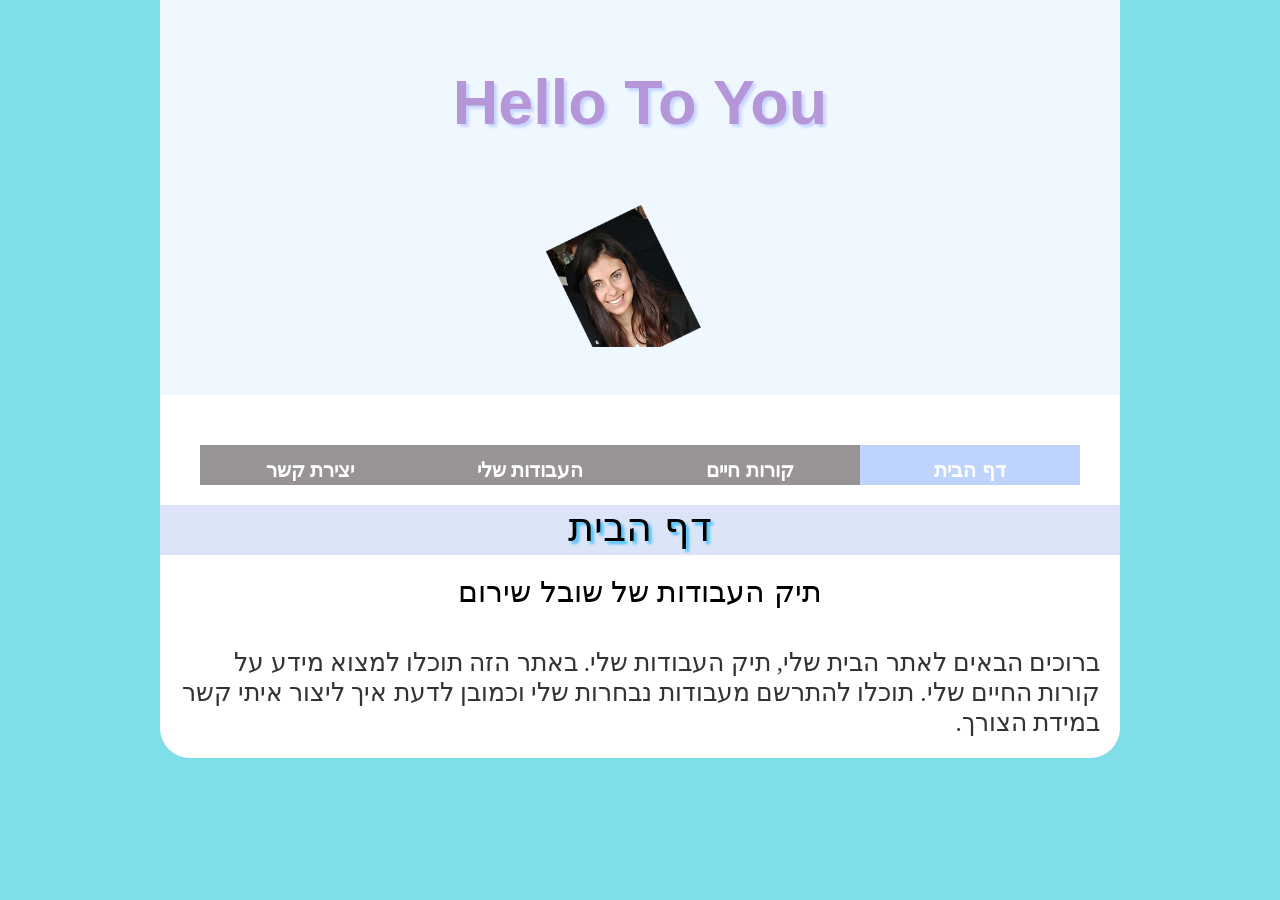
<file: Protfolio_ShovalShirom/index.html>
﻿<!doctype html>
<html lang="">
<head>
    <meta charset="utf-8" />
    <title></title>
    <meta name="description" content="הסבר קצת על האתר תיק העבודות שלי" />
    <meta name="keywords" content="תיק עבודות , שובל שירום, של" />
    <meta name="author" content="שובל שירום" />
    <meta name="viewport" content="width=device-width, initial-scale=1.0, user-scalable=yes">

    <!-- CSS -->
    <link href="styles/reset.css" rel="stylesheet" />
    <link href="//netdna.bootstrapcdn.com/bootstrap/3.3.7/css/bootstrap.min.css" rel="stylesheet">
    <link href="styles/myStyle.css" rel="stylesheet" />


    <!-- Scripts -->
    <script src="jScripts/jquery-1.12.0.min.js"></script>

</head>
<body >

    <div id="container">
        <article>
            <header>

                <div id="background" class="jumbotron">
                    <h1 id="hello">Hello To You</h1>
                    <div id="shovali"> </div>


                </div>
                <nav id="nav1">
                    <ul>

                        <li> <a class="current" href="index.html"> דף הבית </a> </li>
                        <li> <a href="resume.html">קורות חיים  </a> </li>
                        <li>
                            <a href="my works.html">העבודות שלי </a>

                            <ul>
                                <li> <a href="Nohar.html"> תקשורת חזותית </a> </li>
                                <li> <a href="Oren.html"> אירגון וייצוג ידע </a> </li>
                                <li> <a href="Rotem.html"> גרפיקה ממוחשבת </a> </li>
                            </ul>
                        </li>
                        <li> <a href="contact.html">יצירת קשר </a> </li>
                    </ul>
                </nav>





                <h1 id="tikshoret1"> דף הבית</h1>
                <h2 id="tikshoret2">תיק העבודות של שובל שירום </h2>




                <p id="design1">
                    ברוכים הבאים לאתר הבית שלי, תיק העבודות שלי.


                    באתר הזה תוכלו למצוא מידע
                    על קורות החיים שלי.

                    תוכלו להתרשם מעבודות נבחרות שלי
                    וכמובן לדעת איך ליצור איתי קשר במידת הצורך.
                </p>

            </header>


          



              
            






             





</article>
    </div>

</body>
</html>
</file>
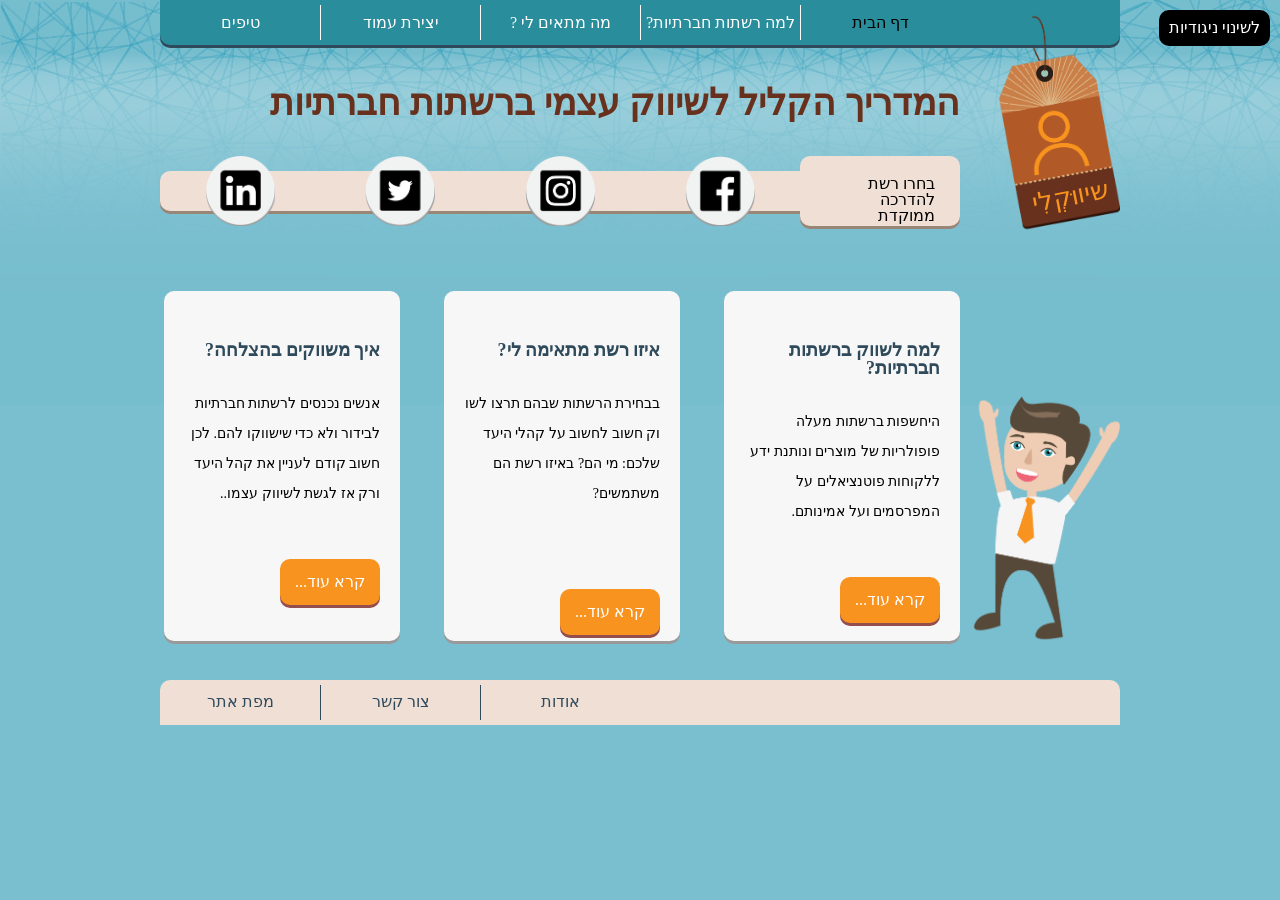
<file: Shivukli/index.html>
﻿<!doctype html>
<html lang="he">
<head>
    <meta charset="utf-8" />
    <title>שיווקלי -דף בית </title>
    <meta name="description" content="אתר שמדריך בקלילות על שיווק עצמי ברשתות חברתיות" />
    <meta name="keywords" content="רשתות חברתיות, שיווק עצמי, שיווק ללא עלות, social media marketing, שיווק ברשתות למתחילים," />
    <meta name="author" content="שובל שירום, מורן נהור, תמרה ראובני" />
    <meta name="viewport" content="width=device-width, initial-scale=1.0, user-scalable=yes">
    <link rel="icon" href="Images/favicon.jpg">
    <!-- CSS -->
    <link href="styles/reset.css" rel="stylesheet" />
    <link href="styles/myStyle.css" rel="stylesheet" />
    <!-- Scripts -->
    <script src="jScripts/jquery-1.12.0.min.js"></script>
    <script src="jScripts/JavaScript.js"></script>

    </head>
<body onload="tab_nav(), accessible()">
    <div id="changeContrastButton" class="clickable">לשינוי ניגודיות</div>
            <a href="#box1" id="tabbutton" class="sr-only sr-only-focusable">דלגו לתוכן העמוד</a>
        <div id="container">
            <header>
             <div id="mynav">
             <nav id="nav1">
                    <ul>
                        <li> <a href="index.html" class="here"> דף הבית</a> </li>
                        <li> <a href="why social media.html"> למה רשתות חברתיות?</a></li>
                        <li> <a href="which media suits me.html"> מה מתאים לי ?</a> </li>
                        <li>
                            <a href="#" id="createpage"> יצירת עמוד</a>
                            <ul>
                                <li> <a id="dropdownfb" href="create fb page.html"> יצירת עמוד בפייסבוק</a> </li>
                                <li> <a href="#"> יצירת עמוד באינסטגרם</a> </li>
                                <li> <a href="#"> יצירת עמוד בטוויטר</a> </li>
                                <li> <a href="#"> יצירת עמוד בלינקדין</a> </li>
                        </ul>
                        </li>
                        <li> <a href="tips.html" id="tips"> טיפים</a> </li>
                    </ul>
                    <div id="add"> </div>
                </nav>
            <div id="logo">
                <a id="logo"href="index.html">שיווּקְלִי</a>
            </div>
            </div>
             <h1 id="tagline"> המדריך הקליל לשיווק עצמי ברשתות חברתיות</h1>
            <div id="social">
                <div id="choose">
                    בחרו רשת <br />
                    להדרכה ממוקדת
                </div>
                <nav id="navsocial">
                    <ul>
                        <li> <a href="Facebook overview.html" id="fac" alt="להדרכה מקוצרת על פייסבוק"></a></li>
                        <li> <a href="#" id="ins" alt="להדרכה מקוצרת על אינסטגראם"></a></li>
                        <li> <a href="#" id="twi" alt="להדרכה מקוצרת על טוויטר"></a></li>
                        <li> <a href="#" id="lin" alt="להדרכה מקוצרת על לינקדאין"></a></li>
                    </ul>
                </nav>
            </div>
            
        </header>
        <section>
            <div class="box" id="box1">
                <h2>למה לשווק ברשתות חברתיות?</h2>
                <p>
                    היחשפות ברשתות מעלה פופולריות של מוצרים ונותנת ידע ללקוחות פוטנציאלים  על המפרסמים ועל אמינותם.
                </p>
               <a class="readmore" href="why social media.html" alt="קרא עוד על למה כדיא לשווק ברשתות חברתיות">קרא עוד...</a>
            </div>
            <div class="box" id="box2">
                <h2>איזו רשת מתאימה לי?</h2>
                <p>
                    בבחירת הרשתות שבהם תרצו לשו
                    וק חשוב לחשוב על קהלי היעד שלכם:
                    מי הם? באיזו רשת הם משתמשים?
                </p>
                <a class="readmore" href="which media suits me.html" alt="קרא עוד על בחירת רשת מתאימה.">קרא עוד...</a> 
            </div>
            <div class="box" id="box3">
                <h2>איך משווקים בהצלחה?</h2>
                <p>
                    אנשים נכנסים לרשתות חברתיות לבידור ולא כדי שישווקו להם. לכן חשוב קודם לעניין את קהל היעד ורק אז לגשת לשיווק עצמו..  
                </p>
                <a class="readmore" href="#" alt="קרא עוד על טיפים לעיצוב ושיווק מוצלחים.">קרא עוד...</a> 
            </div>
        </section>
        <section class="man"></section>
        <footer>
            <nav id="footnav">
                <ul>
                    <li> <a href="about.html"> אודות</a> </li>
                    <li> <a href="contactUs.html">צור קשר </a> </li>
                    <li> <a href="site map.html" id="map"> מפת אתר</a> </li>
                </ul>
            </nav>
        </footer>
    </div>
</body>
</html>
</file>
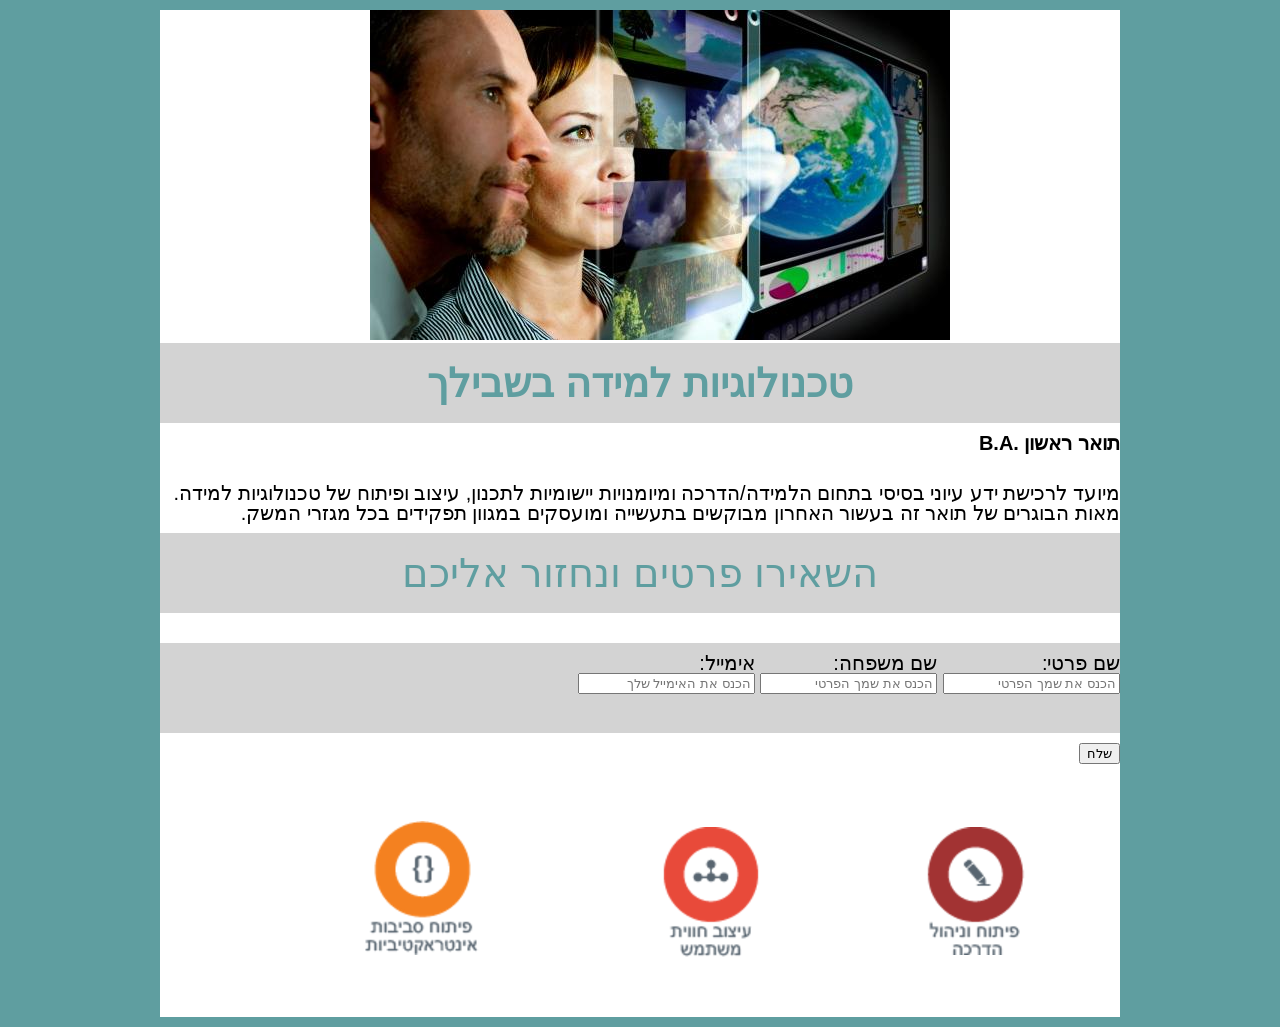
<file: Task4_ShovalShirom/index.html>
﻿<!doctype html>
<html lang="">
<head>
    <meta charset="utf-8" />
    <title></title>
    <meta name="description" content="" />
    <meta name="keywords" content="" />
    <meta name="author" content="" />
    <meta name="viewport" content="width=device-width, initial-scale=1.0, user-scalable=yes">

    <!-- CSS -->
    <link href="styles/reset.css" rel="stylesheet" />
    <link href="styles/myStyle.css" rel="stylesheet" />


    <!-- Scripts -->
    <script src="jScripts/jquery-1.12.0.min.js"></script>
    <script src="https://webdevelopmentcourse.github.io/contactUs/WebDevelopmentCourse/jScripts/contactUs.js" type="text/javascript"></script>
</head>
<body>
    <div id="container">
        <article>
            <header>

                <a href=http://www.hit.ac.il/telem/overview target="_blank" />
                <img src="image/המעבדה לחקר טכנולוגיות ידע.jpg" id="ofir" /></a>

                <h1 id="header1"> טכנולוגיות למידה בשבילך</h1>

                <p>    <div id="bold"> תואר ראשון .B.A </div> </p>
                <p id="adventages">
                    מיועד לרכישת ידע עיוני בסיסי בתחום הלמידה/הדרכה ומיומנויות יישומיות לתכנון, עיצוב ופיתוח של טכנולוגיות למידה.

                    מאות הבוגרים של תואר זה בעשור האחרון מבוקשים בתעשייה ומועסקים במגוון תפקידים בכל מגזרי המשק.
             
            </header>

            <div id="header1"> השאירו פרטים ונחזור אליכם </div> 

            <section>

                <form id="first1">
                    <input type="hidden" id="myEmail" name="name" value="shovalsh277@gmail.com">

                    <label for="FirstName" class="FIRST">
                        שם פרטי:
                        <input type="text" id="FirstName" placeholder="הכנס את שמך הפרטי" />
                    </label>

                    <label for="LastName" class="FIRST">
                        שם משפחה:
                        <input type="text" id="LastName" placeholder="הכנס את שמך הפרטי" />
                    </label>

                    <label for="myemail" class="FIRST">
                        אימייל:
                        <br />
                        <input type="text" id="myemail" placeholder="הכנס את האימייל שלך" />
                    </label>
                </form>


                <input type="submit" value="שלח">

                <div id="feedback"></div>
            </section>
                                        
                           
            <section>
                <a href="http://www.hit.ac.il/telem/B.A/curriculum/dev-and-mgmt-training" target="_blank"  /> 
                <img src="image/הדרכה.PNG" class="phototelem" /></a>

                <a href="http://www.hit.ac.il/telem/B.A/curriculum/user-experience-design" target="_blank" /> 
                <img src="image/עיצוב.PNG" class="phototelem" /></a>

                <a href="http://www.hit.ac.il/telem/B.A/curriculum/interaction-dev" target="_blank"   /> 
                <img src="image/טכנולוגיה.PNG" class="phototelem" /></a>
            </section>
                 
</article>
    </div>
  
</body>
</html>
</file>
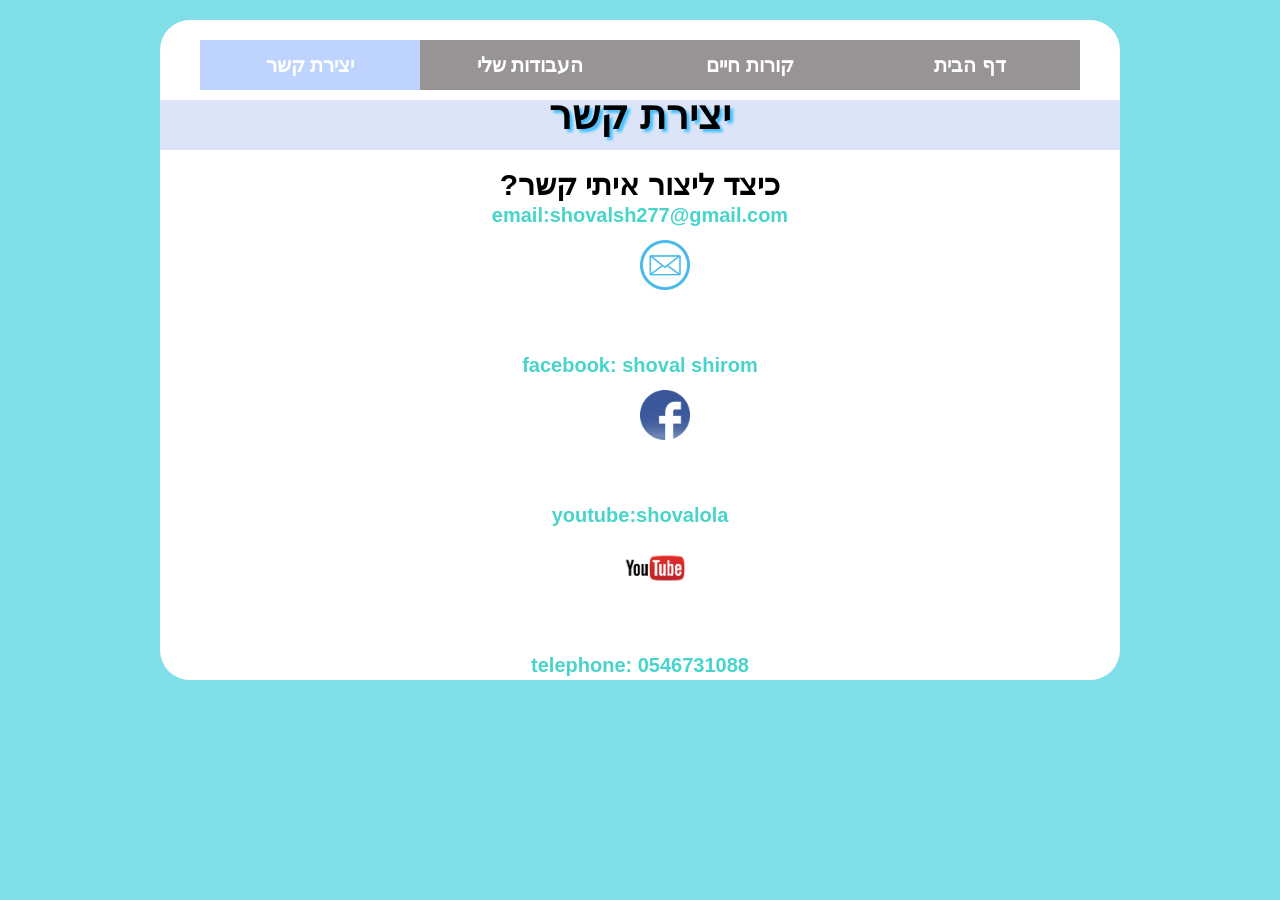
<file: Protfolio_ShovalShirom/contact.html>
﻿<!doctype html>
<html lang="">
<head>
    <meta charset="utf-8" />
    <title></title>
    <meta name="description" content="אמצעי יצירת קשר עם שובל שירום" />
    <meta name="keywords" content="יצירת קשר , שובל שירום, " />
    <meta name="author" content="שובל שירום" />
    <meta name="viewport" content="width=device-width, initial-scale=1.0, user-scalable=yes">

    <!-- CSS -->
    <link href="styles/reset.css" rel="stylesheet" />
   
    <link href="styles/myStyle.css" rel="stylesheet" />


    <!-- Scripts -->
    <script src="jScripts/jquery-1.12.0.min.js"></script>

</head>
<body>

    <div id="container"> 

        <article>
        <header>
            <nav id="nav1">
                <ul>

                    <li> <a href="index.html"> דף הבית </a> </li>
                    <li> <a href="resume.html">קורות חיים  </a> </li>
                    <li>
                        <a href="my works.html">העבודות שלי </a>

                        <ul>
                            <li> <a href="Nohar.html"> תקשורת חזותית </a> </li>
                            <li> <a href="Oren.html"> אירגון וייצוג ידע </a> </li>
                            <li> <a href="Rotem.html"> גרפיקה ממוחשבת </a> </li>
                        </ul>
                    </li>
                    <li> <a class="current" href="contact.html">יצירת קשר </a> </li>
                </ul>
            </nav>
           


                <h1 id="tikshoret1">יצירת קשר </h1>
        </header>

                <section>
                    <h2 id="tikshoret2"> כיצד ליצור איתי קשר?</h2>

                    <p class="tikshoret2"> email:shovalsh277@gmail.com</p>
                    <figure id="email"> </figure>
                    <p class="tikshoret2">facebook: shoval shirom </p>
                    <figure id="facebook"> </figure>
                    <p class="tikshoret2">youtube:shovalola</p>
                    <figure id="youtube"> </figure>
                    <p class="tikshoret2">telephone: 0546731088 </p>


                </section>



            </article>
        </div>

</body>
</html>
</file>
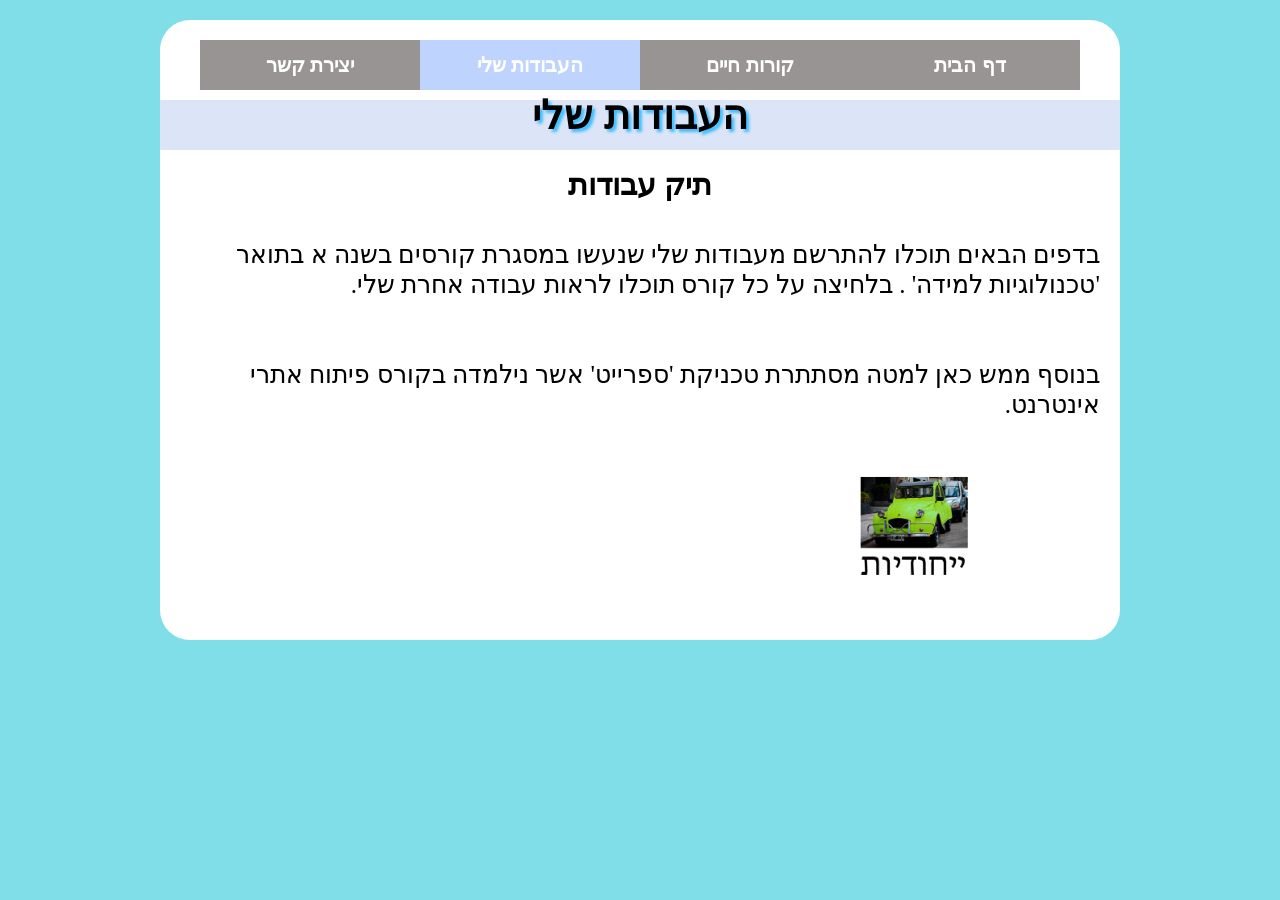
<file: Protfolio_ShovalShirom/my works.html>
﻿<!doctype html>
<html lang="">
<head>
    <meta charset="utf-8" />
    <title></title>
    <meta name="description" content="תיק העבודות של שובל שירום" />
    <meta name="keywords" content="תיק עבודות , שובל שירום, של" />
    <meta name="author" content="שובל שירום" />
    <meta name="viewport" content="width=device-width, initial-scale=1.0, user-scalable=yes">

    <!-- CSS -->
    <link href="styles/reset.css" rel="stylesheet" />
    <link href="styles/myStyle.css" rel="stylesheet" />


    <!-- Scripts -->
    <script src="jScripts/jquery-1.12.0.min.js"></script>

</head>
<body>

    <div id="container">
        <article>
            <header>
                <nav id="nav1">
                    <ul>

                        <li> <a href="index.html"> דף הבית </a> </li>
                        <li> <a href="resume.html">קורות חיים  </a> </li>
                        <li>
                            <a class="current" href="my works.html">העבודות שלי </a>

                            <ul>
                                <li> <a href="Nohar.html"> תקשורת חזותית </a> </li>
                                <li> <a href="Oren.html"> אירגון וייצוג ידע </a> </li>
                                <li> <a href="Rotem.html"> גרפיקה ממוחשבת </a> </li>
                            </ul>
                        </li>
                        <li> <a href="contact.html">יצירת קשר </a> </li>
                    </ul>
                </nav>



                <h1 id="tikshoret1"> העבודות שלי</h1>
            </header>


            <section>
                <h2 id="tikshoret2">תיק עבודות </h2>

                <p id="design2">
                    בדפים הבאים תוכלו להתרשם מעבודות שלי שנעשו במסגרת קורסים בשנה א
                    בתואר 'טכנולוגיות למידה' .
                    בלחיצה על כל קורס תוכלו לראות עבודה אחרת שלי.
                   
                </p>
                <p id="design2"> בנוסף ממש כאן למטה מסתתרת טכניקת 'ספרייט' אשר נילמדה בקורס פיתוח אתרי אינטרנט.</p> 
            </section>
           
            <div id="change"> </div>
        </article>
    </div>

</body>
</html>
</file>
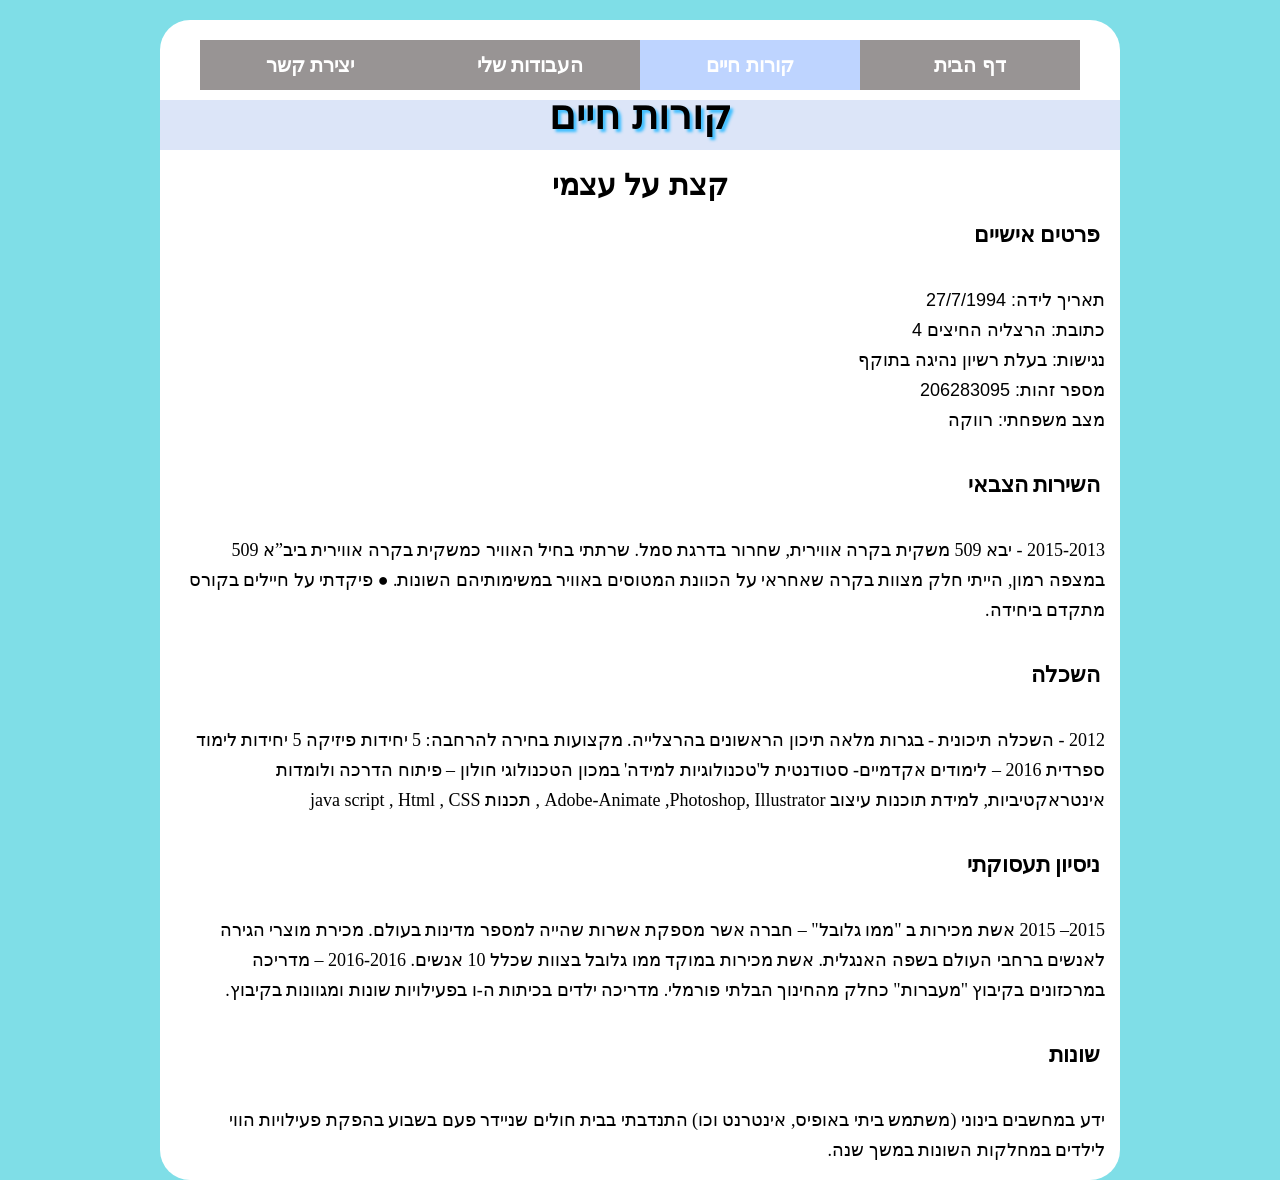
<file: Protfolio_ShovalShirom/resume.html>
﻿<!doctype html>
<html lang="">
<head>
    <meta charset="utf-8" />
    <title></title>
    <meta name="description" content="קורות החיים של שובל שירום" />
    <meta name="keywords" content="קורות חיים , שובל שירום, של" />
    <meta name="author" content="שובל שירום" />
    <meta name="viewport" content="width=device-width, initial-scale=1.0, user-scalable=yes">

    <!-- CSS -->
    <link href="styles/reset.css" rel="stylesheet" />
    <link href="styles/myStyle.css" rel="stylesheet" />


    <!-- Scripts -->
    <script src="jScripts/jquery-1.12.0.min.js"></script>

</head>
<body>

    <div id="container">
        <article>
            <header>
                <nav id="nav1">
                    <ul>

                        <li> <a href="index.html"> דף הבית </a> </li>
                        <li> <a class="current" href="resume.html">קורות חיים  </a> </li>
                        <li>
                            <a href="my works.html">העבודות שלי </a>

                            <ul>
                                <li> <a href="Nohar.html"> תקשורת חזותית </a> </li>
                                <li> <a href="Oren.html"> אירגון וייצוג ידע </a> </li>
                                <li> <a href="Rotem.html"> גרפיקה ממוחשבת </a> </li>
                            </ul>
                        </li>
                        <li> <a href="contact.html">יצירת קשר </a> </li>
                    </ul>
                </nav>




                <h1 id="tikshoret1"> קורות חיים </h1>
            </header>
                <h2 id="tikshoret2"> קצת על עצמי</h2>
           


            <section>
                <h3 class="design4"> פרטים אישיים </h3>
                <p>
                    <ul class="design3">

                        <li>  תאריך לידה: 27/7/1994</li>
                        <li> כתובת: הרצליה החיצים 4</li>
                        <li> נגישות: בעלת רשיון נהיגה בתוקף</li>
                        <li> מספר זהות: 206283095 </li>
                        <li> מצב משפחתי: רווקה </li>
                    </ul>
                </p>

            </section>

            <section>
                <h3 class="design4"> השירות הצבאי </h3>
                <p class="design3">
                    2015-2013 - יבא 509
                    משקית בקרה אווירית, שחרור בדרגת סמל.
                    שרתתי בחיל האוויר כמשקית בקרה אווירית ביב”א 509 במצפה רמון, הייתי חלק מצוות בקרה שאחראי על הכוונת המטוסים באוויר במשימותיהם השונות.
                    ●	פיקדתי על חיילים בקורס מתקדם ביחידה.
                </p>

            </section>

            <section>
                <h3 class="design4"> השכלה </h3>
                <p class="design3">
                    2012  - השכלה תיכונית - בגרות מלאה תיכון הראשונים בהרצלייה.
                    מקצועות בחירה להרחבה:
                    5 יחידות פיזיקה
                    5 יחידות לימוד ספרדית
                    2016 – לימודים אקדמיים-
                    סטודנטית ל'טכנולוגיות למידה' במכון הטכנולוגי חולון – פיתוח הדרכה ולומדות אינטראקטיביות, למידת תוכנות עיצוב Adobe-Animate ,Photoshop, Illustrator  , תכנות java script , Html , CSS
                </p>

            </section>

            <section>

                <h3 class="design4"> ניסיון תעסוקתי </h3>
                <p class="design3">
                    2015– 2015 אשת מכירות ב "ממו גלובל" – חברה אשר מספקת אשרות שהייה למספר מדינות בעולם.
                    מכירת מוצרי הגירה לאנשים ברחבי העולם בשפה האנגלית.
                    אשת מכירות במוקד ממו גלובל בצוות שכלל 10 אנשים.

                    2016-2016 – מדריכה במרכזונים בקיבוץ "מעברות" כחלק מהחינוך הבלתי פורמלי.
                    מדריכה ילדים בכיתות ה-ו בפעילויות שונות ומגוונות בקיבוץ.
                </p>

            </section>

            <section>
                <h3 class="design4"> שונות </h3>
                <p class="design3">
                    ידע במחשבים בינוני (משתמש ביתי באופיס, אינטרנט וכו)
                    התנדבתי בבית חולים שניידר פעם בשבוע בהפקת פעילויות הווי לילדים במחלקות השונות במשך שנה.
                </p>

            </section>


        </article>
    </div>

</body>
</html>
</file>
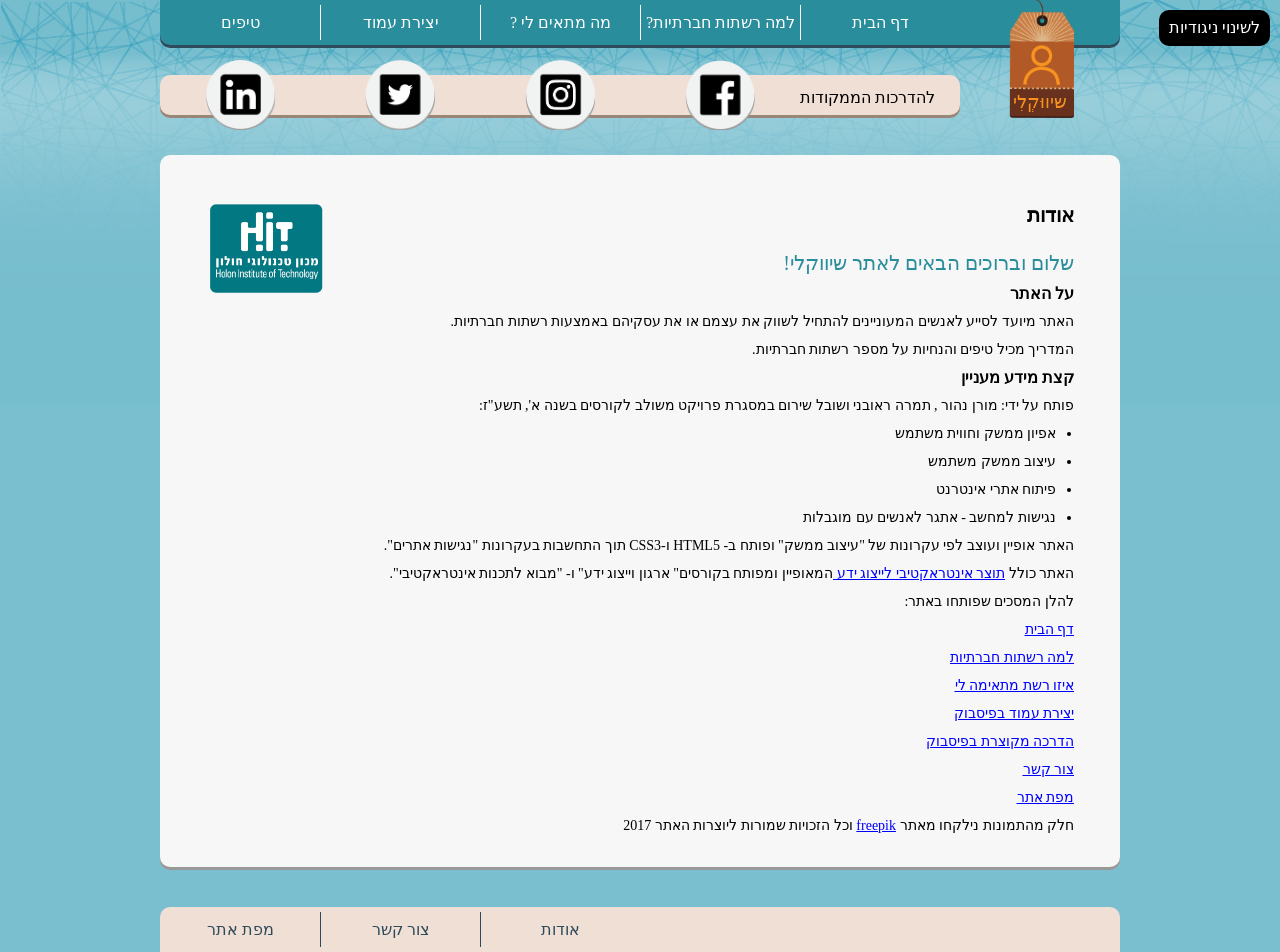
<file: Shivukli/about.html>
﻿<!doctype html>
<html lang="he">
<head>
    <meta charset="utf-8" />
    <title>שיווקלי - אודות</title>
    <meta name="description" content="מידע על אתר שיווק לי: מי יצר אותו, כיצד הוא נוצר, מה הוא מכיל ואיזה זכויות שמורות בו." />
    <meta name="keywords" content="רשתות חברתיות, שיווק עצמי, שיווק ללא עלות, social media marketing, שיווק ברשתות למתחילים," />
    <meta name="author" content="שובל שירום, מורן נהור, תמרה ראובני" />
    <meta name="viewport" content="width=device-width, initial-scale=1.0, user-scalable=yes">
    <link rel="icon" href="Images/favicon.jpg">
    <!-- CSS -->
    <link href="styles/reset.css" rel="stylesheet" />
    <link href="styles/myStyle.css" rel="stylesheet" />


    <!-- Scripts -->
    <script src="jScripts/jquery-1.12.0.min.js"></script>
    <script src="jScripts/JavaScript.js"></script>

</head>
<body onload="tab_nav(), accessible()">
    <div id="changeContrastButton" class="clickable">לשינוי ניגודיות</div>
    <a href="#about" id="tabbutton" class="sr-only sr-only-focusable">דלגו לתוכן העמוד</a>
    <div id="container">
        <header class="inner">
            <div id="mynav">
                <nav id="nav1">
                    <ul>
                        <li> <a href="index.html"> דף הבית</a> </li>
                        <li> <a href="why social media.html"> למה רשתות חברתיות?</a></li>
                        <li> <a href="which media suits me.html"> מה מתאים לי ?</a> </li>
                        <li>
                            <a href="createapage.html"> יצירת עמוד</a>
                            <ul>
                                <li> <a id="dropdownfb" href="create fb page.html"> יצירת עמוד בפייסבוק</a> </li>
                                <li> <a href="#"> יצירת עמוד באינסטגרם</a> </li>
                                <li> <a href="#"> יצירת עמוד בטוויטר</a> </li>
                                <li> <a href="#"> יצירת עמוד בלינקדין</a> </li>
                            </ul>
                        </li>
                        <li> <a href="tips.html" id="tips"> טיפים</a> </li>
                    </ul>

                    <div id="add"> </div>
                </nav>
                <div id="logo">
                    <a href="index.html">שיווּקְלִי</a>
                </div>
            </div>
            <div id="social">
                <div id="choose">
                    להדרכות הממקודות <br />
                </div>
                <nav id="navsocial">
                    <ul>
                        <li> <a href="Facebook overview.html" id="fac" alt="להדרכה מקוצרת על פייסבוק"></a></li>
                        <li> <a href="#" id="ins" alt="להדרכה מקוצרת על אינסטגראם"></a></li>
                        <li> <a href="#" id="twi" alt="להדרכה מקוצרת על טוויטר"></a></li>
                        <li> <a href="#" id="lin" alt="להדרכה מקוצרת על לינקדאין"></a></li>
                    </ul>
                </nav>
            </div>
        </header>
        <article id="about">
            <img src="Images/HIT logo.png" alt="HIT מכון טכנולוגי חולון" />
            <h1>אודות</h1>
            <span>שלום וברוכים הבאים לאתר שיווקלי!</span>
            <h2>על האתר</h2>
            <p>
                האתר מיועד לסייע לאנשים המעוניינים להתחיל לשווק את עצמם או את עסקיהם באמצעות רשתות חברתיות. <br />
                המדריך מכיל טיפים והנחיות על מספר רשתות חברתיות.
            </p>
            <h2> קצת מידע מעניין</h2>
            <p>
                פותח על ידי: מורן נהור , תמרה ראובני ושובל שירום
                במסגרת פרויקט משולב לקורסים בשנה א', תשע"ז:
                <ul id="courses">
                    <li>      אפיון ממשק וחווית משתמש </li>
                    <li>עיצוב ממשק משתמש</li>
                    <li>פיתוח אתרי אינטרנט</li>
                    <li>נגישות למחשב - אתגר לאנשים עם מוגבלות </li>
                </ul>
            </p>
            <p>
                האתר אופיין ועוצב לפי עקרונות של "עיצוב ממשק" ופותח ב- HTML5 ו-CSS3 תוך התחשבות בעקרונות "נגישות אתרים".
            </p>
             <p>
                האתר כולל <a href="tips.html"> תוצר אינטראקטיבי לייצוג ידע </a>המאופיין ומפותח בקורסים" ארגון וייצוג ידע" ו- "מבוא לתכנות אינטראקטיבי".
            </p>
            <p>
                להלן המסכים שפותחו באתר:
                <ul>
                    <li> <a href="index.html"> דף הבית</a>  </li>
                    <li> <a href="why social media.html"> למה רשתות חברתיות</a>  </li>
                    <li> <a href="which media suits me.html">איזו רשת מתאימה לי</a>  </li>
                    <li> <a href="create fb page.html"> יצירת עמוד בפיסבוק</a>  </li>
                    <li> <a href="Facebook overview.html"> הדרכה מקוצרת בפיסבוק</a>  </li>
                    <li> <a href="contactUs.html"> צור קשר</a> </li>
                    <li> <a href="site map.html"> מפת אתר</a> </li>
                </ul>
            </p>
            <p>
                חלק מהתמונות נילקחו מאתר
                <a href="http://www.freekpik.com">freepik</a>
                וכל הזכויות שמורות ליוצרות האתר 2017
            </p>
         </article>
        <footer>
            <nav id="footnav">
                <ul>
                    <li> <a href="about.html"> אודות</a> </li>
                    <li> <a href="contactUs.html">צור קשר </a> </li>
                    <li> <a href="site map.html" id="map"> מפת אתר</a> </li>
                </ul>
            </nav>
        </footer>
     </div>
</body>
</html>
</file>
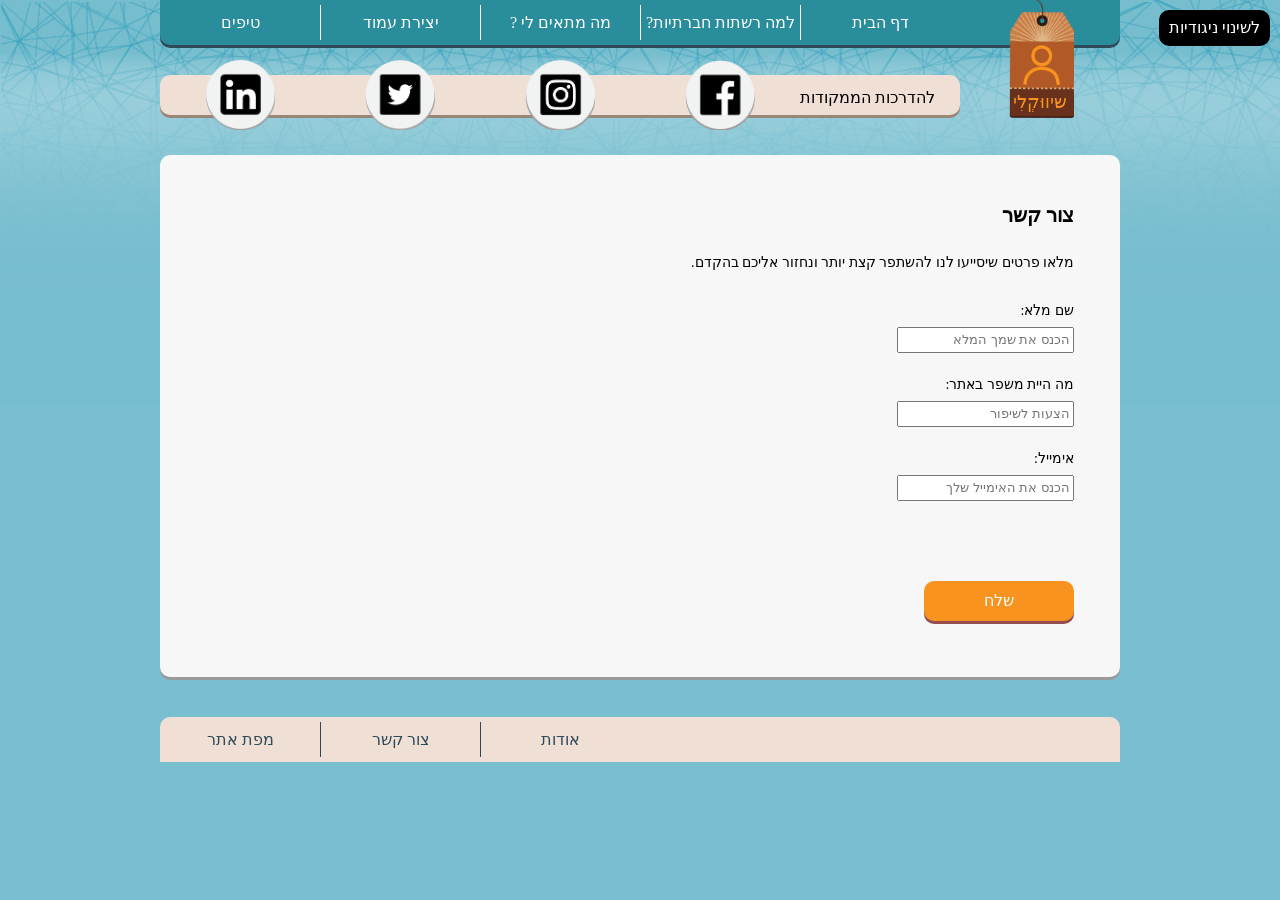
<file: Shivukli/contactUs.html>
﻿<!doctype html>
<html lang="he">
<head>
    <meta charset="utf-8" />
    <title>שיווקלי - צור קשר</title>
    <meta name="description" content="עמוד יצירת קשר לאתר שיווקלי, המדריך הקליל לשיווק עצמי ברשתות החברתיות." />
    <meta name="keywords" content="רשתות חברתיות, שיווק עצמי, שיווק ללא עלות, יוצרי אתר שיווקלי, social media marketing, שיווק ברשתות למתחילים," />
    <meta name="author" content="שובל שירום, מורן נהור, תמרה ראובני" />
    <meta name="viewport" content="width=device-width, initial-scale=1.0, user-scalable=yes">

    <!-- CSS -->
    <link href="styles/reset.css" rel="stylesheet" />
    <link href="styles/myStyle.css" rel="stylesheet" />


    <!-- Scripts -->
    <script src="jScripts/jquery-1.12.0.min.js"></script>
    <script src="jScripts/JavaScript.js"></script>

</head>
<body onload="tab_nav(), accessible()">
    <div id="changeContrastButton" class="clickable">לשינוי ניגודיות</div>
    <a href="#content" id="tabbutton" class="sr-only sr-only-focusable">דלגו לתוכן העמוד</a>
    <div id="container">
        <header class="inner">
            <div id="mynav">
                <nav id="nav1">
                    <ul>
                        <li> <a href="index.html"> דף הבית</a> </li>
                        <li> <a href="why social media.html"> למה רשתות חברתיות?</a></li>
                        <li> <a href="which media suits me.html"> מה מתאים לי ?</a> </li>
                        <li>
                            <a href="createapage.html"> יצירת עמוד</a>
                            <ul>
                                <li> <a id="dropdownfb" href="create fb page.html"> יצירת עמוד בפייסבוק</a> </li>
                                <li> <a href="#"> יצירת עמוד באינסטגרם</a> </li>
                                <li> <a href="#"> יצירת עמוד בטוויטר</a> </li>
                                <li> <a href="#"> יצירת עמוד בלינקדין</a> </li>
                            </ul>
                        </li>
                        <li> <a href="tips.html" id="tips"> טיפים</a> </li>
                    </ul>

                    <div id="add"> </div>
                </nav>
                <div id="logo">
                    <a href="index.html">שיווּקְלִי</a>
                </div>
            </div>
            <div id="social">
                <div id="choose">
                    להדרכות הממקודות <br />
                </div>
                <nav id="navsocial">
                    <ul>
                        <li> <a href="Facebook overview.html" id="fac" alt="להדרכה מקוצרת על פייסבוק"></a></li>
                        <li> <a href="#" id="ins" alt="להדרכה מקוצרת על אינסטגראם"></a></li>
                        <li> <a href="#" id="twi" alt="להדרכה מקוצרת על טוויטר"></a></li>
                        <li> <a href="#" id="lin" alt="להדרכה מקוצרת על לינקדאין"></a></li>
                    </ul>
                </nav>
            </div>
        </header>
        <article id="content">
            <h1> צור קשר</h1>
            <p>מלאו פרטים שיסייעו לנו להשתפר קצת יותר ונחזור אליכם בהקדם.</p>
            <form id="form1">
                <input type="hidden" id="myEmail" name="name" value="shovalsh277@gmail.com">
                <label for="FirstName" class="mydesign">
                    שם מלא: <br />
                    <input type="text" id="FullName" placeholder="הכנס את שמך המלא" />
                </label> <br />
                <label for="myopinion2" class="mydesign">
                    מה היית משפר באתר: <br />
                    <input type="text" id="mytext" placeholder="הצעות לשיפור" />
                </label>
                <br />
                <label for="myemail" class="mydesign">
                    אימייל:<br />
                    <input type="text" id="myemail" placeholder="הכנס את האימייל שלך" />
                </label>

            </form>
            <input id="send" type="submit" value="שלח">
            <div id="feedback"></div>


        </article>
        <footer>
            <nav id="footnav">
                <ul>
                    <li> <a href="about.html"> אודות</a> </li>
                    <li> <a href="contactUs.html">צור קשר </a> </li>
                    <li> <a href="site map.html" id="map"> מפת אתר</a> </li>
                </ul>
            </nav>
        </footer>

    </div>
</body>
</html>
</file>
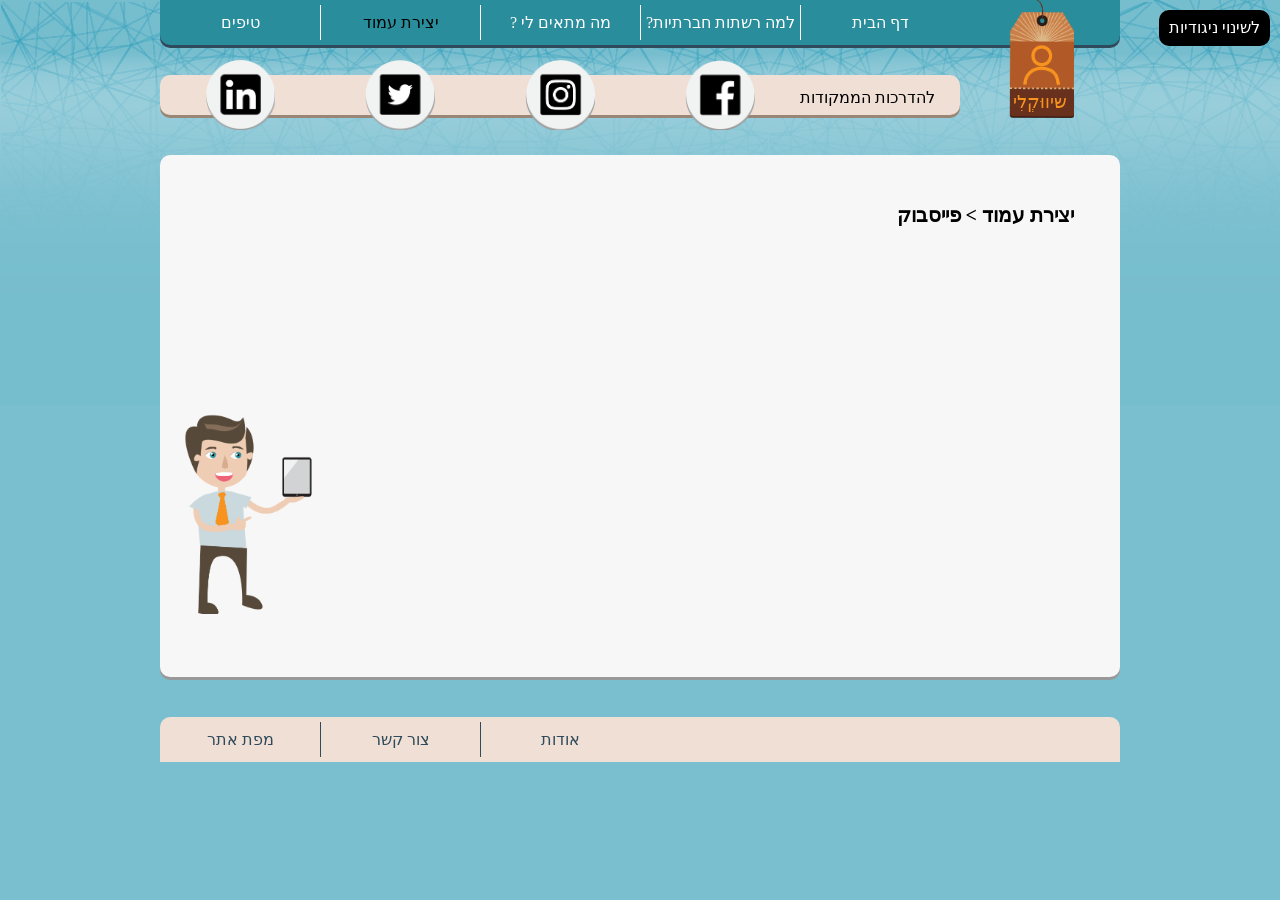
<file: Shivukli/create fb page.html>
﻿<!doctype html>
<html lang="he">
<head>
    <meta charset="utf-8" />
    <title>שיווקלי - הדרכה ליצירת עמוד בפיסבוק</title>
    <meta name="description" content="סרטון הדרכה על יצירת עמוד עסקי בפייסבוק." />
    <meta name="keywords" content="רשתות חברתיות, שיווק עצמי, שיווק ללא עלות , איך יוצרים דף שיווקי בפיסבוק, ליצור דף בפייסבוק, לפתוח חנות בפייסבוק, לשווק בפייסבוק
          הדרכה על שיווק בפיסבוק, דף עסקי בפיסבוק, איזה קטגגוריה לבחור בפיסבוק, social media marketing, שיווק ברשתות למתחילים," />
    <meta name="author" content="שובל שירום, מורן נהור, תמרה ראובני" />
    <meta name="viewport" content="width=device-width, initial-scale=1.0, user-scalable=yes">
    <link rel="icon" href="Images/favicon.jpg">
    <!-- CSS -->
    <link href="styles/reset.css" rel="stylesheet" />
    <link href="styles/myStyle.css" rel="stylesheet" />


    <!-- Scripts -->
    <script src="jScripts/jquery-1.12.0.min.js"></script>
    <script src="jScripts/JavaScript.js"></script>

</head>
<body onload="tab_nav(), accessible()">
    <div id="changeContrastButton" class="clickable">לשינוי ניגודיות</div>
    <a href="#box1" id="tabbutton" class="sr-only sr-only-focusable">דלגו לתוכן העמוד</a>
    <div id="container">
        <header class="inner">
            <div id="mynav">
                <nav id="nav1">
                    <ul>
                        <li> <a href="index.html"> דף הבית</a> </li>
                        <li> <a href="why social media.html"> למה רשתות חברתיות?</a></li>
                        <li> <a href="which media suits me.html"> מה מתאים לי ?</a> </li>
                        <li>
                            <a href="#" id="createpage" class="here"> יצירת עמוד</a>
                            <ul>
                                <li> <a id="dropdownfb" href="create fb page.html"> יצירת עמוד בפייסבוק</a> </li>
                                <li> <a href="#"> יצירת עמוד באינסטגרם</a> </li>
                                <li> <a href="#"> יצירת עמוד בטוויטר</a> </li>
                                <li> <a href="#"> יצירת עמוד בלינקדין</a> </li>
                            </ul>
                        </li>
                        <li> <a href="tips.html" id="tips"> טיפים</a> </li>
                    </ul>

                    <div id="add"> </div>
                </nav>
                <div id="logo">
                    <a href="index.html">שיווּקְלִי</a>
                </div>
            </div>
            <div id="social">
                <div id="choose">
                    להדרכות הממקודות <br />
                </div>
                <nav id="navsocial">
                    <ul>
                        <li> <a href="Facebook overview.html" id="fac" alt="להדרכה מקוצרת על פיסבוק"></a></li>
                        <li> <a href="#" id="ins" alt="להדרכה מקוצרת על אינסטגרם"></a></li>
                        <li> <a href="#" id="twi" alt="להדרכה מקוצרת על טוויטר"></a></li>
                        <li> <a href="#" id="lin" alt="להדרכה מקוצרת על לינקדאין"></a></li>
                    </ul>
                </nav>
            </div>
        </header>
        <article class="open" id="content">
            <h1>יצירת עמוד > פייסבוק</h1>
            <iframe width="560" height="315" src="https://www.youtube.com/embed/PzrkD_ZtD2w" frameborder="0" allowfullscreen></iframe>
            <section class="man" id="create"></section>
        </article>
        <footer>
             <nav id="footnav">
                <ul>
                    <li> <a href="about.html"> אודות</a> </li>
                    <li> <a href="contactUs.html">צור קשר </a> </li>
                    <li> <a href="site map.html" id="map"> מפת אתר</a> </li>
                </ul>
            </nav>
        </footer>
    </div>
</body>
</html>
</file>
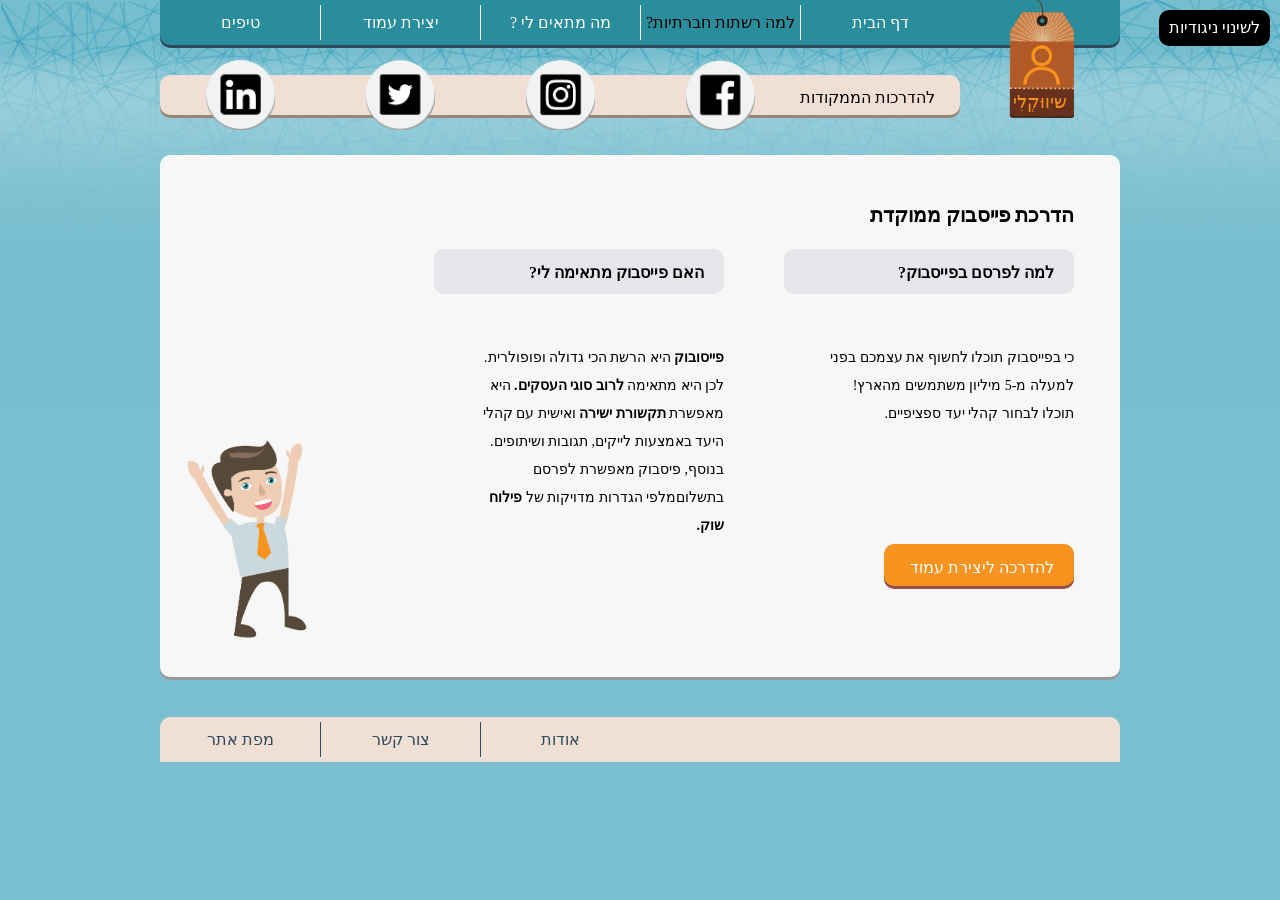
<file: Shivukli/Facebook overview.html>
﻿<!doctype html>
<html lang="he">
<head>
    <meta charset="utf-8" />
    <title>שיווקלי - הדרכה מקוצרת על פיסבוק</title>
    <meta name="description" content="הסבר ממוקד על השימוש ברשת פייסבוק לצרכים שיווקיים: למה להשתמש בה ולמי היא מתאימה." />
    <meta name="keywords" content="רשתות חברתיות, שיווק עצמי, שיווק ללא עלות 
          האם כדאי לי לשווק בפיסבוק, מה צריך לדעת על שיווק בפיסבוק, שיווק עצמי בפייסבוק, למי מתאים לשווק בפייסבוק, למה כדאי לשווק בפיידבוק, social media marketing, שיווק ברשתות למתחילים," />
    <meta name="author" content="שובל שירום, מורן נהור, תמרה ראובני" />
    <meta name="viewport" content="width=device-width, initial-scale=1.0, user-scalable=yes">
    <link rel="icon" href="Images/favicon.jpg">
    <!-- CSS -->
    <link href="styles/reset.css" rel="stylesheet" />
    <link href="styles/myStyle.css" rel="stylesheet" />

    <!-- Scripts -->
    <script src="jScripts/jquery-1.12.0.min.js"></script>
    <script src="jScripts/JavaScript.js"></script>

</head>
<body onload="tab_nav(), accessible()">
    <div id="changeContrastButton" class="clickable">לשינוי ניגודיות</div>
    <a href="#facebookdiv1" id="tabbutton" class="sr-only sr-only-focusable">דלגו לתוכן העמוד</a>
    <div id="container">
        <header class="inner">
            <div id="mynav">
                <nav id="nav1">
                    <ul>
                        <li> <a href="index.html"> דף הבית</a> </li>
                        <li> <a href="why social media.html" class="here"> למה רשתות חברתיות?</a></li>
                        <li> <a href="which media suits me.html"> מה מתאים לי ?</a> </li>
                        <li>
                            <a href="#" id="createpage"> יצירת עמוד</a>
                            <ul>
                                <li> <a id="dropdownfb" href="create fb page.html"> יצירת עמוד בפייסבוק</a> </li>
                                <li> <a href="#"> יצירת עמוד באינסטגרם</a> </li>
                                <li> <a href="#"> יצירת עמוד בטוויטר</a> </li>
                                <li> <a href="#"> יצירת עמוד בלינקדין</a> </li>
                            </ul>
                        </li>
                        <li> <a href="tips.html" id="tips"> טיפים</a> </li>
                    </ul>

                    <div id="add"> </div>
                </nav>
                <div id="logo">
                    <a href="index.html">שיווּקְלִי</a>
                </div>
            </div>
            <div id="social">
                <div id="choose">
                    להדרכות הממקודות <br />
                </div>
                <nav id="navsocial">
                    <ul>
                        <li> <a href="Facebook overview.html" id="fac" alt="להדרכה מקוצרת על פייסבוק"></a></li>
                        <li> <a href="#" id="ins" alt="להדרכה מקוצרת על אינסטגראם"></a></li>
                        <li> <a href="#" id="twi" alt="להדרכה מקוצרת על טוויטר"></a></li>
                        <li> <a href="#" id="lin" alt="להדרכה מקוצרת על לינקדאין"></a></li>
                    </ul>
                </nav>
            </div>
        </header>
        <article class="open">
            <h1>הדרכת פייסבוק ממוקדת</h1>
            <div class="facebookdiv" id="facebookdiv1"><h2>למה לפרסם בפייסבוק?</h2></div>
            <div class="facebookdiv"><h2>האם פייסבוק מתאימה לי?</h2></div>
            <p class="facebookp">
                כי בפייסבוק תוכלו לחשוף את עצמכם בפני למעלה מ-5 מיליון משתמשים מהארץ!
                תוכלו לבחור קהלי יעד ספציפיים.
            </p>
            <p class="facebookp">
                <strong> פייסובוק</strong>
                היא הרשת הכי גדולה ופופולרית.
                לכן היא מתאימה
                <strong>לרוב סוגי העסקים.</strong>
                היא מאפשרת
                <strong>תקשורת ישירה</strong>
                ואישית עם קהלי היעד  באמצעות לייקים, תגובות ושיתופים.
                בנוסף, פיסבוק מאפשרת לפרסם בתשלוםמלפי הגדרות מדויקות של
                <strong>פילוח שוק.</strong>
            </p>
            <div id="toinstruction"> <a href="create fb page.html">להדרכה ליצירת עמוד</a> </div>
            <section class="man" id="facebookman"></section>
        </article>
        <footer>
            <nav id="footnav">
                <ul>
                    <li> <a href="about.html"> אודות</a> </li>
                    <li> <a href="contactUs.html">צור קשר </a> </li>
                    <li> <a href="site map.html" id="map"> מפת אתר</a> </li>
                </ul>
            </nav>
        </footer>
         </div>
</body>
</html>
</file>
<file: Protfolio_ShovalShirom/styles/myStyle.css>
﻿body {
    direction: rtl;
    line-height: 30PX;
    background-color:#7fdee7;
  background-size:100%;
    background-repeat: no-repeat;
    background-size: 2000PX;
}
#container {
    width: 960PX;
    
    margin: 0 auto;
    background-color: white;
    border-radius: 30PX;
   
}
#hello{

    text-align:center;
    text-shadow: 3px 3px 3px #C7D4FF;
    font-weight:bold;
    color:#b596d8;
    font-family:'Segoe UI', Tahoma, Geneva, Verdana, sans-serif;
}
#pencil{


    font-size:40PX;
    text-align:center;
    color:deepskyblue;
}
#background{
    background-color:aliceblue;
    color:#bed4ff;
 

    
}
#shovali {
    background-image: url('../images/shovali.png');
    background-size: 200PX;
    height: 200PX;
    width: 600PX;
    background-repeat: no-repeat;
    background-position-x: -00PX;
}
#shovali:hover {
    background-image: url('../images/shovavi.png');
    background-size: 200PX;
    height: 200PX;
    width: 600PX;
    background-repeat: no-repeat;
    background-position-x: -00PX;
}
#change {
    background-image: url('../images/change.png');
    background-repeat: no-repeat;
    height: 200PX;
    width: 260PX;
    background-size: 250PX;
    background-position-y: -100PX;
    background-position-x: -130PX;
    -webkit-transition: background 1s ease;
    -moz-transition: background 1s ease;
    -ms-transition: background 1s ease;
    -o-transition: background 1s ease;
    transition: background 1s ease;
}
    #change:hover {
        background-image: url('../images/change.png');
        background-repeat: no-repeat;
        height: 200PX;
        width: 260PX;
        background-size: 250PX;
        background-position-y: -100PX;
        background-position-x: 130PX;
    }


#pic {
    background-image: url('../images/vi2.jpg');
    background-size: 60PX;
    height: 65PX;
    width: 100PX;
   
    background-repeat: no-repeat;
}
#pic2{

 background-size: 60PX;
    height: 65PX;
    width: 100PX;
  background-repeat:no-repeat;
 
    background-image: url('../images/vi2.jpg');

}
#pic3{

  background-size: 60PX;
    height:65PX;
    width: 100PX;
  background-repeat:no-repeat;

    background-image: url('../images/vi2.jpg');
}

#nav1{
    height:40px;
    margin: 20PX 40PX;
}

ul{
list-style: none;
    
}


#nav1 ul li{

display: inline-block;

float: right;
}

#nav1 ul li a{

display:block;
background-color: #989494;
color: white;
font-weight: bold;
width: 220PX;
height: 40PX;
padding-top: 10PX;
text-decoration: none;
text-align: center;
font-size: 20PX;
font-family:'Segoe UI', Tahoma, Geneva, Verdana, sans-serif;
margin-top:20PX;


}

 #nav1 ul li a:hover {
                background-color: #497fe4;
            }

            #nav1 ul li a:active {
                background-color: #7467a1;
            }


         #nav1 ul li ul {
            display: none;
            position: absolute;
        }

          #nav1 ul li ul li a {
            background-color:#944e4e;
        }

        #nav1 ul li:hover ul {
            display: block;
            width: 220px;
          
        }

 #nav1 .current{

background-color:#bed4ff;

        }

 #nav2 .current2{

background-color: lightyellow;


        }



.one{
   
  
    height: 1000PX;
    width: 300PX; 
    font-size: 20PX;
  
}

#nav2 ul li{

    display:inline-block;
    font-size:20PX;
}

#nav2 ul li:after{

    content: ">";
}

#nav2 ul li:last-child:after{

    content:"";
}

 
#third{

    font-weight: bold;
    font-size: 25PX;
    margin-top:10PX;
    padding-right:20PX;
}

#photonohar {
 
    background-image: url('../images/יש לנו ארץ נהדרת מסך.jpg');
    background-size: 200PX;
    width: 400PX;
    height: 300PX;
    background-repeat: no-repeat;
    margin-right: 300PX;
}

  #sirton {

           padding-left:100PX;
           margin-right:195PX;
         
        }

  #photoren {
    
    background-image: url('../images/עדי הצלמת  אומרת לכם.jpg');
    background-size:300PX;
    width: 350PX;
    height: 500PX;
    background-repeat: no-repeat;
    margin-right: 300PX;
}
 


  #photorotem {
    background-image: url('../images/פוסטר לאווטאר.jpg');
    background-size: 350PX;
    width: 600PX;
    height: 550PX;
    background-repeat: no-repeat;
    padding-right: 30PX;
    

}

#photorotem:hover {
    background-image: url('../images/פוסטר אמיתי של אווטאר.jpg');
      background-size: 350PX;
    width: 600PX;
    height: 550PX;
    background-repeat: no-repeat;
      padding-right: 30PX;
    
    
}



#tikshoret1{

    font-family:'Segoe UI', Tahoma, Geneva, Verdana, sans-serif;
    text-align: center;
    font-size: 40PX;
    color:black;
     margin-top:40Px;
     border: 20PX;
     height:50PX;
     background-color:#dce5f8;
     text-shadow: 3px 3px 3px #3DBEFF;
   
}
.tikshoret4{
     color:black;
   font-family:'Segoe UI', Tahoma, Geneva, Verdana, sans-serif;
    text-align: center;
    font-size:20PX;
    padding-top:30PX;
    font-weight:bold;
   color:#48d4cb;

}
.tikshoret2{

      color:black;
   font-family:'Segoe UI', Tahoma, Geneva, Verdana, sans-serif;
    text-align: center;
    font-size:20PX;
    font-weight:bold;
     color:#48d4cb;
}

#tikshoret2{
     color:black;
   font-family:'Segoe UI', Tahoma, Geneva, Verdana, sans-serif;
    text-align: center;
    font-size:30PX;
     margin-top:20Px;
}

     

#second{


    font-weight: bold;
    text-decoration: underline;
}

h2 p ul{


    direction:ltr;
    list-style-type: circle;
}
#shophoto {
    background-image: url('../images/תמונה מגניבה2.png');
    background-size: 300PX;
    width: 470PX;
    height: 900PX;
    background-repeat: no-repeat;
}
#shophoto:active {
    background-image: url('../images/תמונה מגניבה2.png');
    background-size: 300PX;
    width: 470PX;
    height: 900PX;
    background-position-y: 877PX;
    background-position-x: 2480PX;
    background-repeat: no-repeat;
}

#shophoto:active {
    background-image: url('../images/תמונה מגניבה2.png');
    background-size: 300PX;
    width: 470PX;
    height: 900PX;
    background-position-y:1754PX;
     background-position-x: 2480PX;
    background-repeat: no-repeat;
}
#shophoto:active {
    background-image: url('../images/תמונה מגניבה2.png');
    background-size: 300PX;
    width: 470PX;
    height: 900PX;
    background-position-y:2631PX;
     background-position-x: 2480PX;
    background-repeat: no-repeat;
}
#shophoto2 {
    background-image: url('../images/shoval.jpg');
     background-size: 200PX;
    width:200PX;
    height: 150PX;
    background-repeat: no-repeat;
  
}

.tikshoret2{
    

    text-align: center;
    
}

#email {
    background-image: url('../images/email real.png');
    background-size: 50PX;
    width: 470PX;
    height: 100PX;
    background-repeat: no-repeat;
    margin: 10PX;
    -webkit-transition: background 1s linear;
    -moz-transition: background 1s linear;
    -ms-transition: background 1s linear;
    -o-transition: background 1s linear;
    transition: background 1s linear;
}
#email:hover {
    background-image: url('../images/gmail-logo.jpg');
    background-size: 80PX;
    width: 470PX;
    height: 100PX;
    background-repeat: no-repeat;
    margin: 10PX;
}
    #email:active {
        background-image: url('../images/email2.png');
        background-size: 50PX;
        width: 470PX;
        height: 100PX;
        background-repeat: no-repeat;
        margin: 10PX;
    }

#facebook {
    background-image: url('../images/facebook55.png');
    background-size: 50PX;
    width: 470PX;
    height: 100PX;
    background-repeat: no-repeat;
    margin: 10PX;
    -webkit-transition: background 1s linear;
    -moz-transition: background 1s linear;
    -ms-transition: background 1s linear;
    -o-transition: background 1s linear;
    transition: background 1s linear;
}
#facebook:hover {
    background-image: url('../images/facebook.jpeg');
    background-size: 80PX;
    width: 470PX;
    height: 100PX;
    background-repeat: no-repeat;
    margin: 10PX;
}
    #facebook:active {
        background-image: url('../images/facebook3.jpeg');
        background-size: 50PX;
        width: 470PX;
        height: 100PX;
        background-repeat: no-repeat;
        margin: 10PX;
    }
#youtube {
    background-image: url('../images/youtube55.png');
    background-size: 90PX;
    width: 500PX;
    height: 100PX;
    background-repeat: no-repeat;
    margin: 10PX;
    -webkit-transition: background 1s linear;
    -moz-transition: background 1s linear;
    -ms-transition: background 1s linear;
    -o-transition: background 1s linear;
    transition: background 1s linear;
}
#youtube:hover {
    background-image: url('../images/youtube.jpeg');
    background-size: 80PX;
    width: 470PX;
    height: 100PX;
    background-repeat: no-repeat;
    margin: 10PX;
}
    #youtube:active {
        background-image: url('../images/youtube2.jpeg');
        background-size: 50PX;
        width: 470PX;
        height: 100PX;
        background-repeat: no-repeat;
        margin: 10PX;
    }

#center1{

    text-align: center;
    text-decoration:underline;
    font-size:25PX;
}

#design1{

    font-size:25PX;
    margin-top:20PX;
    font-family:Tahoma;
    padding:20PX;
}

#design3{

    font-size:25PX;
    
    font-family:Tahoma;
    padding-right:20PX;
}

#design2{

     font-size:25PX;
    margin-top:20PX;
    font-family:Tahoma;
    padding:20PX;
}

#sho66 {
    background-image: url('../images/shoval.jpg');
    background-size:400PX;
    width: 570PX;
    height: 500PX;
    background-repeat: no-repeat;
    margin-top:50PX;
}

.design3{
     font-size:18PX;
   
    font-family:Tahoma;
    padding:15PX;


}

.design4{

 font-size:22PX;
    
    font-family:Tahoma;
     font-weight: bold;
     padding:20PX;
}

.design5{
    font-size:20PX;
    margin-top:7PX;
    font-family:Tahoma;
     padding:20PX;

}
</file>
<file: Shivukli/styles/myStyle.css>
body 
{
    direction:rtl;
    background-color:#7ABFCF;
    background-image:url("../Images/background-01.png");
    background-size: 60%;
    background-repeat: repeat-x;
}
#tabbutton{
 opacity:0;
 position:absolute;
 top:50px;
 font-size:16px;
 margin:10px;
 color:black;
}
#tabbutton:focus{
opacity:1;
}
#changeContrastButton{
    position:absolute;
    z-index:1;
    color:white;
    background-color:black;
    padding:10px;
    font-size:16px;
    border-radius:10px;
    margin:10px;
    }

.contrast, .contrast div, .contrast h1, .contrast div h2, .contrast h3, .contrast section, .contrast a, .contrast a.readmore, .contrast a.readmore:hover, .contrast nav, 
.contrast nav ul, .contrast #mynav, .contrast #tagline, .contrast #choose, .contrast nav ul li, .contrast #nav1 ul li a.here, .contrast #nav1 ul li ul li a, .contrast #nav1 ul li ul, .contrast .man, 
.contrast #footnav, .contrast footer, .contrast #footnav ul li a, .contrast article,
.contrast article div, .contrast article p a, .contrast article div h2 a, .contrast div span, .contrast #toinstruction, .contrast #toinstruction a, .contrast #toinstruction:hover
.contrast #about span, .contrast #about a, .contrast #sitepap ul li, .contrast #sitemap ul li a{
    background-color:black;
    color:yellow;
    background-image:none;
   -webkit-box-shadow: none;
    box-shadow: none;
}
.contrast input#send, .contrast a.readmore, .contrast article.open div{border:solid yellow 1px;
    background-color:black;
    color:yellow;
    background-image:none;
   -webkit-box-shadow: none;
    box-shadow: none;
}
.contrast .open div.whysoc{width:230px;}
body.contrast .clickable {
color:yellow;
}
body.contrast .clickable:hover {
    color:pink;
}
#container{
    width:960px;
    margin:0 auto;
    
    font-family:Assistant;
}
div.clickable {
  cursor:pointer;
  color:black;
}
div.clickable:hover {
    color:blue; 
}
div#mynav{
width:960px;
height:45px;
background-color:#298D9C;
border-radius:0px 0px 10px 10px;
-webkit-box-shadow: 0 3px 0 0 #2F4A5B;
box-shadow: 0 3px 0 0 #2F4A5B;
    
}
#nav1{
margin-right:160px;
border-radius:10px;
width:900PX;
}
ul{
list-style: none;   
}

#nav1 > ul > li{
display: inline-block;
float: right; 
}

#nav1 ul li a{
display:block;
color: white;
font-family:Assistant semibold;

width: 159px;
height: 25.5PX;
margin:5px 0px;
border-left:solid white 1px;
padding-top: 9.5PX;
text-decoration: none;
text-align: center;
font-size: 16PX;
}

#nav1 ul li a#tips{
    border-radius:0px 0px 0px 10px;
    border:none;
}
#nav1 ul li a.here{
    color:black;
}

 #nav1 ul li a:hover {
                text-decoration:underline;
            }
 #nav1 ul li a#createpage:hover{
              text-decoration:none;
 }
            #nav1 ul li ul {
            display: none;
            position: absolute;
           }
          #nav1 ul li ul li a {
           background-color:#298D9C;
           border-left:none;
           border-top:solid white 1px;
           padding-top:19.5px;
           height:35px;
           margin:0px;
           cursor:not-allowed;
            }
            #nav1 ul li ul li a#dropdownfb{cursor:pointer}
             #nav1 ul li:hover ul {
            display: block;
            width: 180px;
            }

div#logo{
    position:relative;
    top: 14px;
    height: 216px;
    width: 122px;
    background-image:url("../Images/logo.png");
    background-repeat:no-repeat;
    background-size:cover;
}
.inner #logo{
    margin-right:46px;
    top:0px;
    height:118px;
    width:65px;
    background-image:url("../Images/innerlogo.png");
}
div#logo a{
    display:inline-block;
    margin-top: 125px;
    margin-right: 11px;
    color:#F7931E;
    font-size:26px;
    font-family:Assistant ExtraBold;
    transform:rotate(-11deg);
    text-decoration:none;
}
.inner #logo a{
    transform:none;
    margin-right:7px;
    margin-top:48px;
    font-size:18px;
    text-decoration:none;
}
#tagline{
           margin:40px 160px 35px 0px;
            font-size:36px;
            font-family:Assistant light;
            color:#68311D;
     }
#social{
margin-top:20px;
margin-bottom:80px;
}
.inner #social{
margin-top:30px;
margin-bottom:40px;
}
#choose{
height:40PX;
width:110PX;
background-color:#F0DFD5;
border-radius:10PX;
margin-right:160px;
padding:20px 25px 10px 25px;
font-size:16px;
-webkit-box-shadow: 0 3px 0 0 #998677;
box-shadow: 0 3px 0 0 #998677;
}
.inner #choose{
height:10px;
width:135px;
padding:15px 25px 15px 0px;
border-radius:0px 10px 10px 0px;
}

#navsocial{
border-radius:10PX 0px 0px 10px;
margin-right:320px;
margin-top:-55px;
height:40PX;
width:640px;
background-color:#F0DFD5;
-webkit-box-shadow: 0 3px 0 0 #998677;
box-shadow: 0 3px 0 0 #998677;
}
.inner #navsocial{
margin-top:-40px;
}

#navsocial ul{
    list-style:none;
}
#navsocial ul li{
    display:inline-block;
    float:right;
    margin-top:-20px;
}
#navsocial ul li a{
    display:block;
    width:70px;
    height:70px;
    margin:5px 45px 0px 45px;
    background-size:cover;
-webkit-transition: all 200ms ease;
-moz-transition: all 200ms ease;
-ms-transition: all 200ms ease;
-o-transition: all 200ms ease;
transition: all 200ms ease;
cursor:not-allowed
}
#navsocial ul li a#ins{
background-image:url("../Images/insta.png")
}
#navsocial ul li a#twi{
background-image:url("../Images/twitter.png")
}
#navsocial ul li a#lin{
background-image:url("../Images/linkd.png")
}
#navsocial ul li a#fac{
background-image:url("../Images/fb.png");
cursor:pointer;
}
#navsocial ul li a:hover{
width:80px;
height:80px;
margin: 0px 40px;
-webkit-transition: all 200ms ease;
-moz-transition: all 200ms ease;
-ms-transition: all 200ms ease;
-o-transition: all 200ms ease;
transition: all 200ms ease;
}
#navsocial ul li a.activesocial{
width:80px;
height:80px;
margin: 0px 40px;
}

section{
    margin-right:160px;
}
.box {
    height: 310PX;
    width: 196PX;
    padding:20px;
    background-color: #f7f7f7;
    display:inline-block;
    margin-left:40px;
    border-radius:10PX;
    vertical-align:top;
    -webkit-box-shadow: 0 3px 0 0 #999999;
    box-shadow: 0 3px 0 0 #999999;
   }
#box3{
    margin-left:0px;
}
.box h2{
    font-size:18px;
    color:#2F4A5B;
    margin:30px 0px;
    font-family:Assistant Light;
}
.box p{
    margin-bottom:50px;
    font-size:14px;
    font-family:Assistant Light;
    line-height:30px;
}
#box2 p{
    margin-bottom:80px;
}
a.readmore{
    display:block;
    height:16px;
    width:70px;
    padding:15px;
    background-color:#F7931E;
    color:white;
    text-decoration:none;
    font-family:Assistant;
    font-size:16px;
    border-radius:10px;
    -webkit-box-shadow: 0 3px 0 0 #944e4e;
    box-shadow: 0 3px 0 0 #944e4e;
}
a.readmore:hover{
    background-color:#68311D;
    text-decoration:underline;
    -webkit-box-shadow: 0 3px 0 0 #30140B;
    box-shadow: 0 3px 0 0 #30140B;
}

article{
    height:430px;
    background-color:#f7f7f7;
    font-family:Assistant;
    font-size:14px;
    line-height:28px;
    padding:46px;
    border-radius:10px;
    -webkit-box-shadow: 0 3px 0 0 #999999;
    box-shadow: 0 3px 0 0 #999999;
}
h1{
    font-family:Assistant;  
    font-size:20px;
    margin-bottom:20px;
}
article h2{
    font-size:16px;
    font-family:Assistant;
}
.open div{
    font-family:Assistant;
    display:inline-block;
    float:right;
    font-weight:normal;
    width: 100px;
    height: 25px;
    margin-left: 60px;
    padding: 10px 20px;
    background-color:#e6e6ea;
    border-radius:10px;
   -webkit-box-shadow: 0 3px 0 0 #a1a1a3;
    box-shadow: 0 3px 0 0 #a1a1a3;
    cursor:pointer;
}
.open div a{
    text-decoration:none;
    color:black;
}
.open div.whysoc{
    width:236px;
    margin-left:20px;
    text-align:center;
    }
.open div.whysoc h2{font-weight:normal}
.open div#whysoc3{margin-left:0px;}
.open div#whysoc1, .open div a#whysoca1{color:#298D9C;}
.open div:hover, .open div:hover a{
    color:#298D9C;
    text-decoration:underline;
}
.open div.openwhich{
    font-family:Assistant;
    height:30px;
    margin-left:100px;
    padding-top:55px;
    text-align:center;
    line-height:normal;
    background-repeat:no-repeat;
    background-size:40px 40px;
    background-position-x:center;
    background-position-y:10px;
    margin-bottom:50px;
}
.open div.openwhich:hover, .open div.openwhich:hover a{
    color:#298D9C;
    text-decoration:underline;
}
.open div.openwhich#fadiv{background-image:url("../Images/facebook.png");
                          color:#298D9C;}
.open div.openwhich a#fadiva{color:#298D9C;}
.open div.openwhich#insdiv{ background-image:url("../Images/insta_color.png") }
.open div.openwhich#twidiv{background-image:url("../Images/twitter_color.png")}
.open div.openwhich#lidiv{ background-image:url("../Images/linkedin-color.png");
  margin-left:0px; }

.open p, table#usage{
    font-family:Assistant light; 
    width:450px;
    height:250px;
    margin-top:150px;
    margin-right:114px;
    text-align:right;
}
.open p a{
    line-height:100px;
    color:blue;
}
table#usage{
    width:700px;
    height:150px;
    margin:150px 0px 100px 0px;
    }

table#usage th{
    height:75px;
    width:175px;
    background-size:75px;
    background-repeat:no-repeat;
    background-position:right;
    opacity:0.5;
}
table#usage td{
    padding:20px 0px 0px 40px;
}

table#usage th:first-child{background-image:url("../Images/innerfacebook.png")}
table#usage th:nth-child(2){background-image:url("../Images/innerinstagram.png")}
table#usage th:nth-child(3){background-image:url("../Images/innertwitter.png")}
table#usage th:nth-child(4){background-image:url("../Images/innerlinkedin.png")}

.open p#why1{display:block;}
.open p#why2{display:none;}
.open table#usage{display:none;}

.open p#which1{display:block;}
.open p#which2{display:none;}
.open p#which3{display:none;}
.open p#which4{display:none;}

.open div.facebookdiv{
    width:250px;
    -webkit-box-shadow: none;
    box-shadow: none;
}
.open div.facebookdiv:hover{
    color:black;
    text-decoration:none;
}
.open p.facebookp{
    display:inline-block;
    float:right;
    width:250px;
    height:200px;
    margin:50px 0px 0px 60px;
    padding-left:40px;
    }
#toinstruction, #send{
    height:16px;
    width:150px;
    padding-bottom:16px;
    background-color:#F7931E;
    color:white;
    font-family:Assistant;
    font-size:16px;
    border-radius:10px;
    -webkit-box-shadow: 0 3px 0 0 #944e4e;
    box-shadow: 0 3px 0 0 #944e4e;
}
#toinstruction:hover{
    background-color:#68311D;
    text-decoration:underline;
    -webkit-box-shadow: 0 3px 0 0 #30140B;
    box-shadow: 0 3px 0 0 #30140B;
                    }
#toinstruction a{text-decoration:none;
                 color:white;
}div#animation_container{
     width:660px;
     height:480px;
     position:center;
 }
 article#tips{
     height:480px;
     padding:10px;
 }
#send{
    border:none;
    height:40px;
    padding-top:10px;
}
#form1{
    margin:30px 0px 80px 0px;
}
#form1 label{
    display:block;
    margin-top:-10px;}
#form1 input{
    height:20px;
}

section.man{
    height:258.5px;
    width:154px;
    background-image:url("../Images/man hp.png");
    background-repeat:no-repeat;
    background-size:cover;
    margin-top:-260px;
    margin-right:0px;
    }
    
section#why{
    background-image:url("../Images/manwhy.png");
    width:100px;
    height:200px;
    position:relative;
    right: 760px;
    top:50px;
}
section#which{
    background-image:url("../Images/manwhich.png");
    width:90px;
    height:200px;
    position:relative;
    right: 760px;
    top:50px;
}
section#facebookman{
    background-image:url("../Images/manfacebook.png");
    width:132px;
    height:200px;
    position:relative;
    right:760px;
    top:450px;
}
section#create{
    background-image:url("../Images/manhow.png");
    width:130px;
    height:200px;
    position:relative;
    top:100px;
    right: 760px;
}
article#about{
    height:620px;
}
#about span{color:#298D9C;
            font-size:20px;
            margin-bottom:20px;
}
#about a{
    color:blue;
}
#about img{
    width:120px;
   float:left;
 }
#about ul#courses{
    list-style:disc;
    margin-right:18px;
   }
#sitemap section{
    display:inline-block;
    float:right;
    margin:20px 0px 0px 50px;
    width:230px;
}

#sitemap a{
    color:blue;
}
#sitemap a.not{
    color:grey;
    cursor:not-allowed;
}
#sitemap nav ul li ul{
    margin-right:20px;
}

footer{

bottom:0px;
width:960px;
height:45px;
margin-top:40px;
background-color:#F0DFD5;
border-radius:10px 10px 0px 0px;
}

footer.inner{
margin-top:30px;
}
#footnav{
width:550px;
height:45px;
margin-right:480px;
}
#footnav ul li{
display: inline-block;
float: right;
}

#footnav ul li a{
display:block;
background-color: #F0DFD5;
color: #2F4A5B;
width: 159px;
height: 25.5PX;
margin:5px 0px;
border-left:solid #2F4A5B 1px;
padding-top: 9.5PX;
text-decoration: none;
text-align: center;
font-size: 16PX;
}
#footnav ul li a#map{
border-radius:10px 0px 0px 0px;
border-left:none;
}
 #footnav ul li a:hover {
             text-decoration:underline;
            }
</file>
<file: Task4_ShovalShirom/styles/myStyle.css>
﻿body 
{
    direction:rtl;
    background-color:cadetblue;
  
}
#container{
    width:960px;
    margin:0 auto;
    border: solid 10PX cadetblue;
    background-color:white;
   
}

label{
     display:block;
     margin-top:10px;
}

input[type ='text'] , input[type ='password'] ,textarea , select {
    display:block;
    margin-bottom:15px;
}

input[type ='submit']
{
 margin-top:10px;
}

.FIRST{

    display:inline-block;
    
}

#first1{

    margin-top:30PX;
    background-color:lightgray;
   height:90PX;
    font-size:20PX;
   

}

#header1{

    font-family:'Segoe UI', Tahoma, Geneva, Verdana, sans-serif;
    font-size: 40PX;
    color:cadetblue;
    text-align:center;
    text-decoration:dotted;
margin-left:90PX;
border: 20PX solid lightgray;
      background-color:lightgray;
      width:920PX;
}

.phototelem{

   
margin:50PX 50PX 50PX 50PX;
background-size:20PX;

}
#adventages{

    margin-top:30PX;
    margin-bottom: 10PX;
    font-size:20PX;
    font-family:'Segoe UI', Tahoma, Geneva, Verdana, sans-serif;
}


#ofir {
    margin-right: 170PX;
}
#bold{
    font-size:20PX;
   font-weight:bold;
    font-family:Arial;
    margin-top: 10PX;

     }


#Send{

    display:inline-block;

}
</file>
